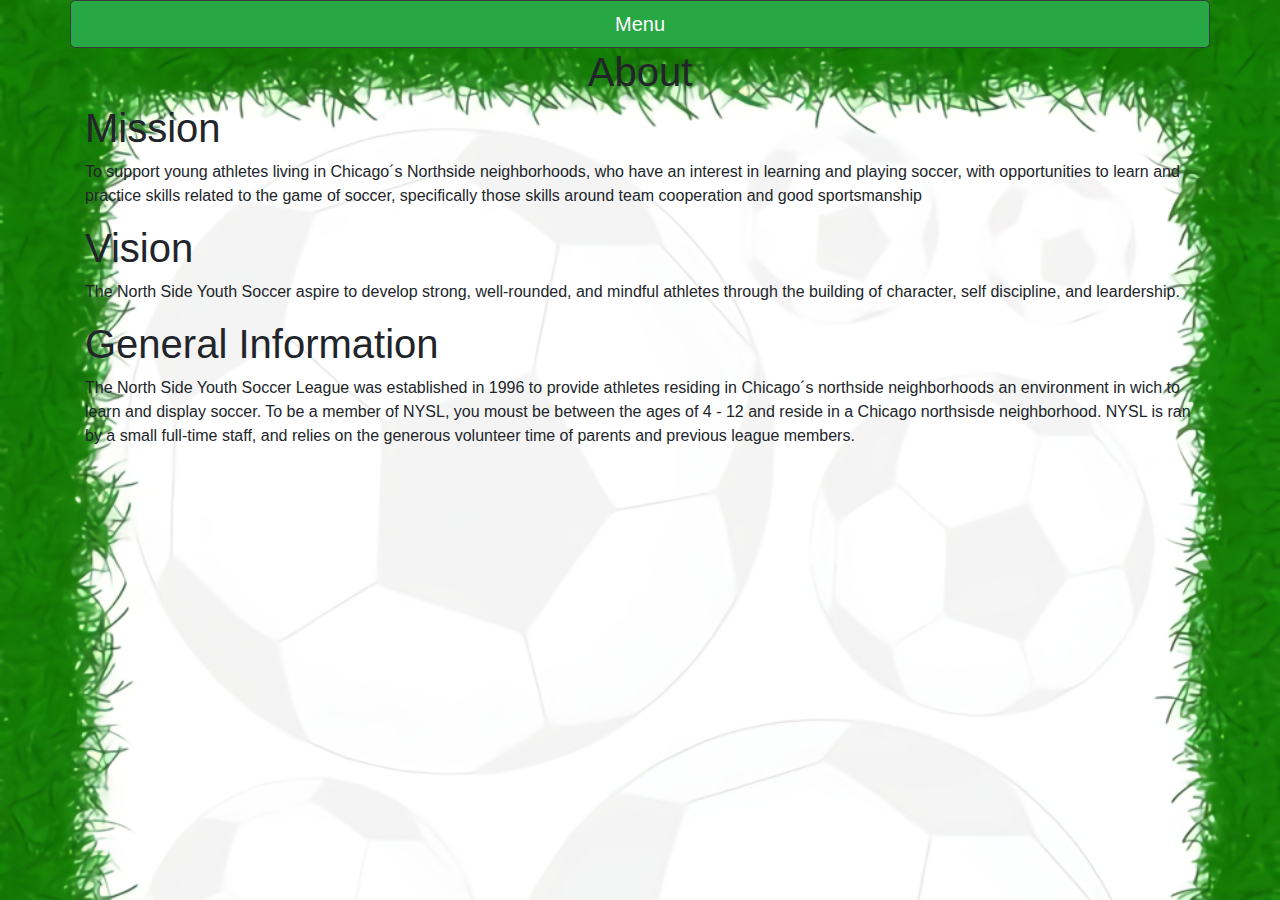
<file: public/index.html>
<!DOCTYPE html>
<html lang="en">

<head>
    <meta charset="UTF-8">
    <meta name="viewport" content="width=device-width, initial-scale=1.0">
    <meta http-equiv="X-UA-Compatible" content="ie=edge">
    <meta name="mobile-web-app-capable" content="yes">
    <meta name="apple-mobile-web-app-capable" content="yes">
    <link rel="stylesheet" href="https://stackpath.bootstrapcdn.com/bootstrap/4.3.1/css/bootstrap.min.css"
        integrity="sha384-ggOyR0iXCbMQv3Xipma34MD+dH/1fQ784/j6cY/iJTQUOhcWr7x9JvoRxT2MZw1T" crossorigin="anonymous">
    <link rel="stylesheet" href="Styles/index.css">

    <link rel=icon href="Imagenes/nysl_logo.png" sizes="16x16">
    <link href="https://stackpath.bootstrapcdn.com/bootstrap/4.3.1/css/bootstrap.min.css" rel="stylesheet"
        integrity="sha384-ggOyR0iXCbMQv3Xipma34MD+dH/1fQ784/j6cY/iJTQUOhcWr7x9JvoRxT2MZw1T" crossorigin="anonymous">
    <title>NYLS Responsive</title>
</head>

<body>

    <div class="container">
        <div class="row justify-content-center display-1">
            <a class="col btn bg-success text-white border border-dark btn-primary btn-lg btn-block"
                href="home.html">Menu</a>
        </div>

        <h1 class="display-7 row justify-content-center ">About</h1>
        <h1 class="display-9">Mission</h1>
        <p class="text-left">To support young athletes living in Chicago´s Northside neighborhoods, who have an interest
            in
            learning and
            playing
            soccer, with opportunities to learn and practice skills related to the game of soccer, specifically those
            skills
            around team cooperation and good sportsmanship</p>
        <h1 class="display-9">Vision</h1>
        <p class="text-left">The North Side Youth Soccer aspire to develop strong, well-rounded, and mindful athletes
            through the building of
            character, self discipline, and leardership.</p>
        <h1 class="display-9">General Information</h1>
        <p class="text-left">The North Side Youth Soccer League was established in 1996 to provide athletes residing in
            Chicago´s northside
            neighborhoods an environment in wich to learn and display soccer. To be a member of NYSL, you moust be
            between
            the
            ages of 4 - 12 and reside in a Chicago northsisde neighborhood. NYSL is ran by a small full-time staff, and
            relies
            on the generous volunteer time of parents and previous league members.</p>
    </div>
</body>

</html>
</file>
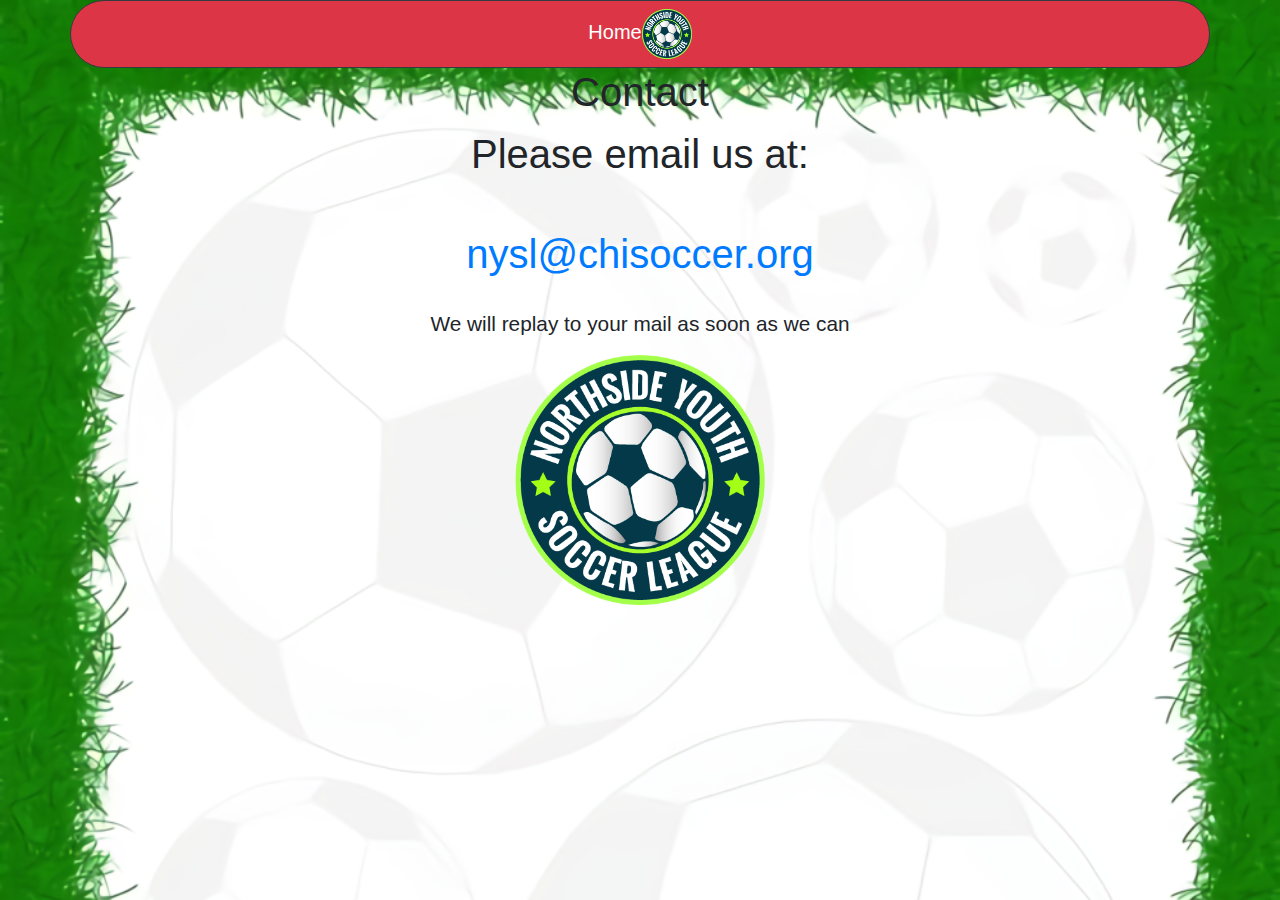
<file: public/contact.html>
<!DOCTYPE html>
<html lang="en">
<head>
    <meta charset="UTF-8">
    <meta name="viewport" content="width=device-width, initial-scale=1.0">
    <meta http-equiv="X-UA-Compatible" content="ie=edge">
    <link rel="stylesheet" href="https://stackpath.bootstrapcdn.com/bootstrap/4.3.1/css/bootstrap.min.css" integrity="sha384-ggOyR0iXCbMQv3Xipma34MD+dH/1fQ784/j6cY/iJTQUOhcWr7x9JvoRxT2MZw1T" crossorigin="anonymous">
    <link rel="stylesheet" href="Styles/contact.css">
    <link rel=icon href="Imagenes/nysl_logo.png" sizes="16x16">
     <title>NYLS Responsive</title>
</head>

<body>
    <div class="container">
        <div class="row justify-content-center">
            <a class="col btn bg-danger text-white border border-dark rounded-pill bg-secondary text-white btn-danger btn-lg btn-block" href="home.html">Home<img id=" imagen"
                    src="Imagenes/nysl_logo.png" alt="" width="50" height="50"></a>
        </div>
        <div class="row justify-content-center">
            <h1>Contact</h1>
        </div>
   
    <div class="row justify-content-center">
   <p>Please email us at:</P>
    </div>
    <br> 
    <div class="row justify-content-center">
   <a class="mail" href="mailto:nysl@chisoccer.org" target="_blank">nysl@chisoccer.org</a></p>
   </div>
    <br>
    <div class="row justify-content-center">
   <p class="text">We will replay to your mail as soon as we can</p>
    </div>
     <div>
         <img id="imagen" src="Imagenes/nysl_logo.png" class="rounded mx-auto d-block" alt="" width="250" height="250">
     </div>
</body>
</html>
</file>
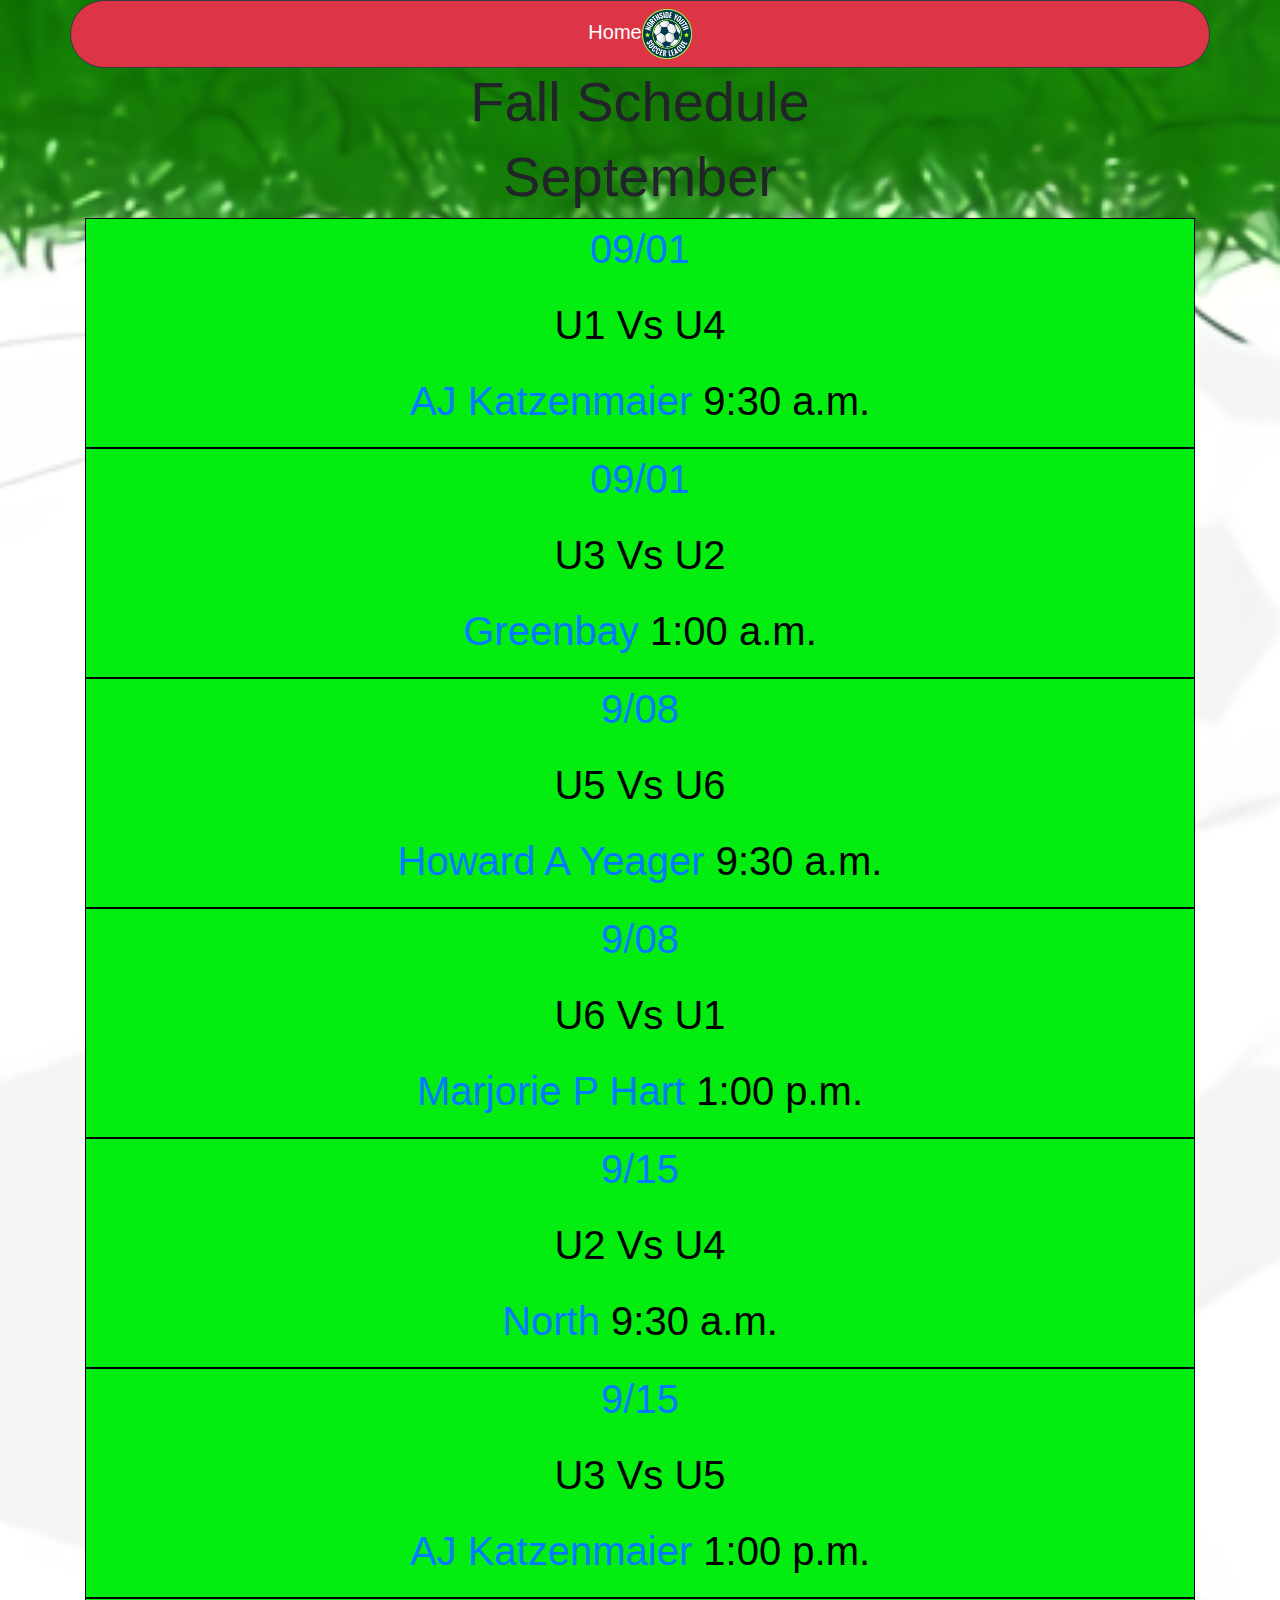
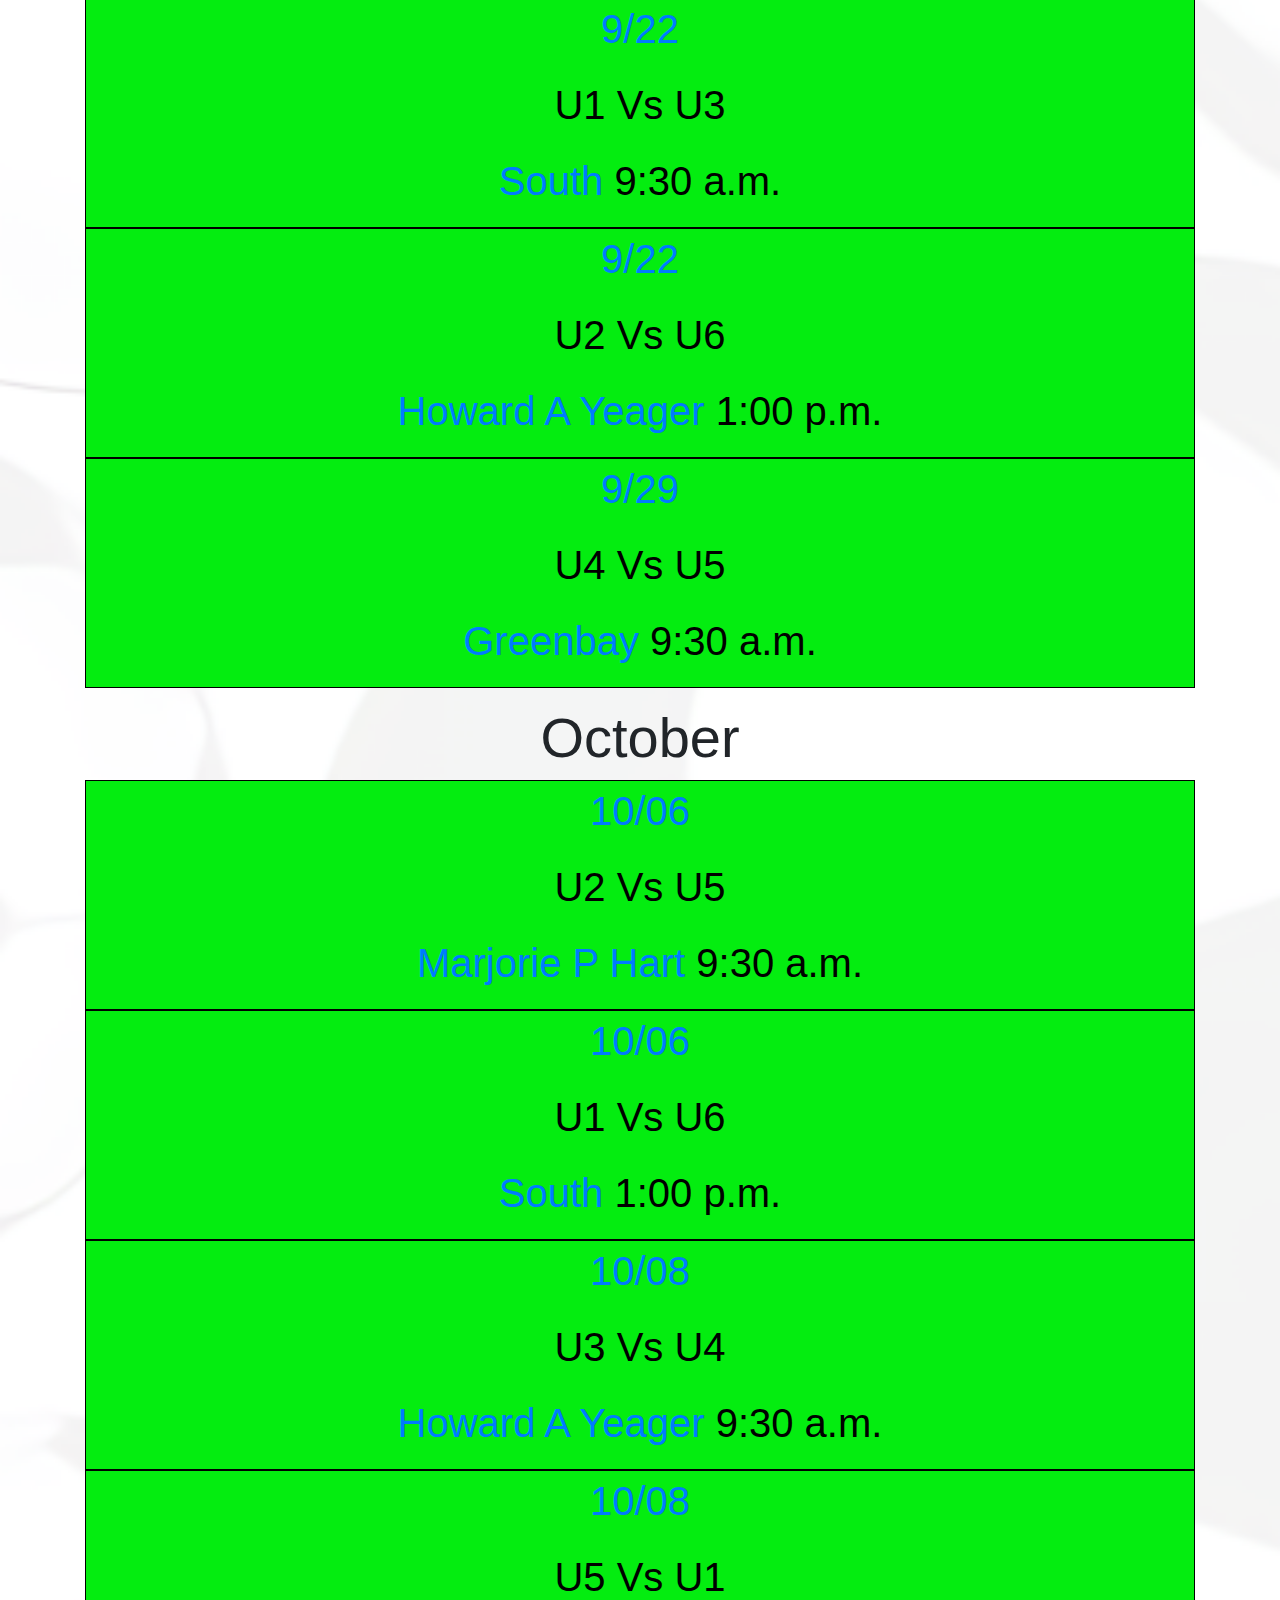
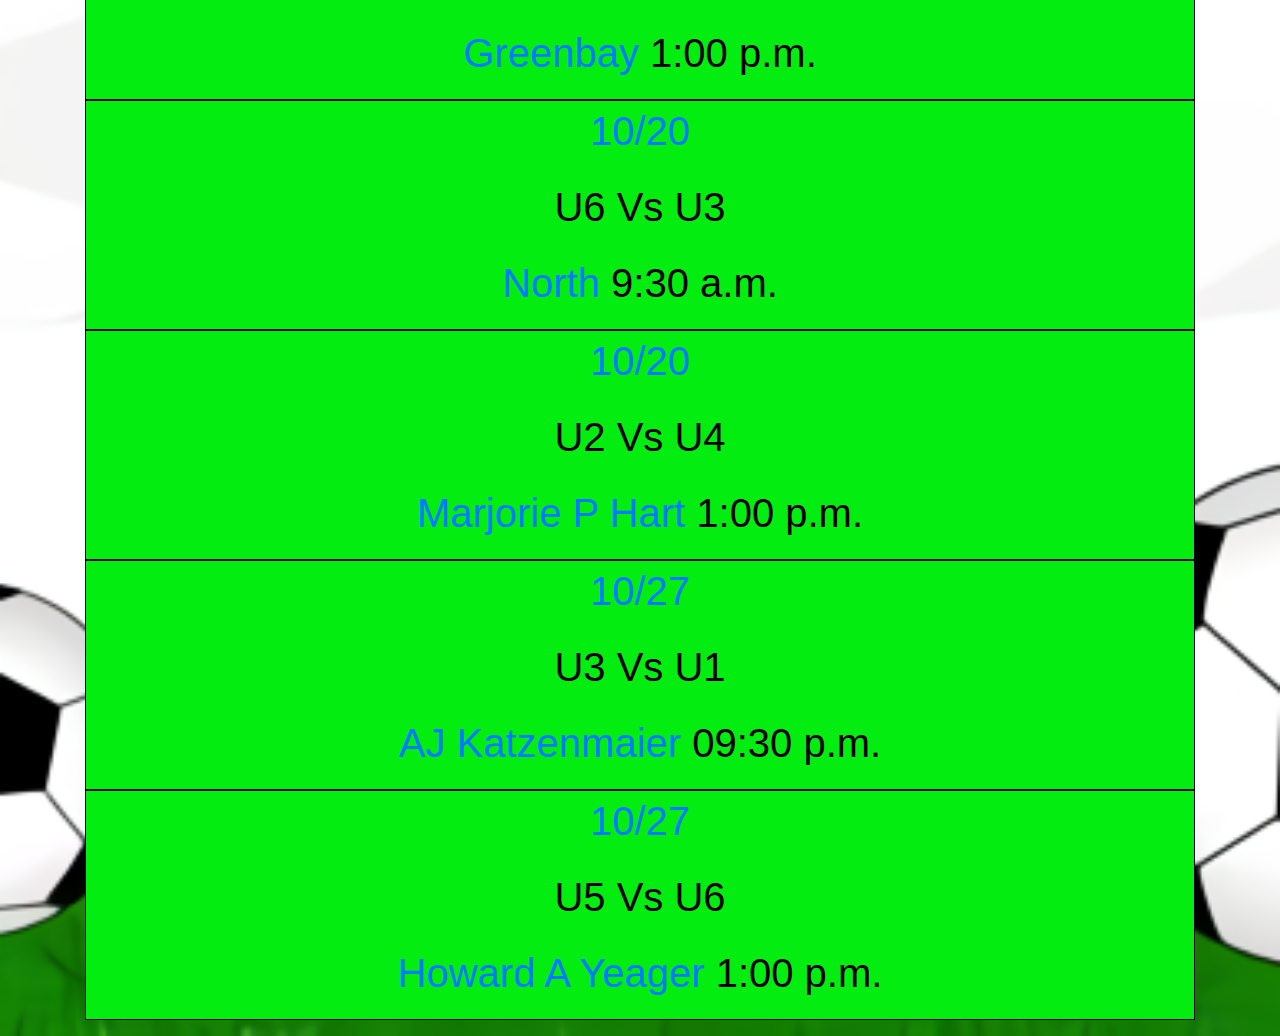
<file: public/game_information.html>
<!DOCTYPE html>
<html lang="en">
    <head>
            <meta charset="UTF-8">
            <meta name="viewport" content="width=device-width, initial-scale=1.0">
            <meta http-equiv="X-UA-Compatible" content="ie=edge">
            <link rel="stylesheet" href="https://stackpath.bootstrapcdn.com/bootstrap/4.3.1/css/bootstrap.min.css"
                integrity="sha384-ggOyR0iXCbMQv3Xipma34MD+dH/1fQ784/j6cY/iJTQUOhcWr7x9JvoRxT2MZw1T"
                crossorigin="anonymous">
    <link rel="stylesheet" href="Styles/game_information.css">

    <link rel="icon" href="Imagenes/nysl_logo.png" sizes="16x16">
     <title>NYLS Responsive</title>
    </head>
    
<body>
  <div class="container">
   <div class="row justify-content-center">
     <a class="col btn bg-danger text-white border border-dark rounded-pill bg-secondary text-white btn-danger btn-lg btn-block"
       href="home.html">Home<img id=" imagen"
         src="Imagenes/nysl_logo.png" alt="" width="50" height="50"></a>
   </div>
  
     <div class="row justify-content-center">
        <h2>Fall Schedule</h2>
     </div>
  
    <h3>September</h3>

     <ul class="partidos">
         <li>
             <p><a href="https://calendar.google.com/calendar" target="_blank">09/01</a></p>
             <p>U1 Vs U4</p>
             <p><a href="https://goo.gl/maps/Wigtgj4E5gkFUnnV8" target="_blank">AJ Katzenmaier</a> 9:30 a.m.
            </p>
         </li>
         <li>
          <p><a href="https://calendar.google.com/calendar" target="_blank">09/01</a></p>
          <p>U3 Vs U2</p>
          <p><a href="https://goo.gl/maps/cmFvvBHcyRRwGxj78" target="_blank">Greenbay</a> 1:00 a.m.
          </li>

        <li>
          <p><a href="https://calendar.google.com/calendar" target="_blank">9/08</a></p>
          <p>U5 Vs U6</p>
          <p><a href=" https://goo.gl/maps/cmFvvBHcyRRwGxj78" target="_blank">Howard A Yeager</a> 9:30 a.m.</p>
          </li>

          <li>
          <p><a href="https://calendar.google.com/calendar" target="_blank">9/08</a></p>
          <p>U6 Vs U1</p>
          <p><a href=" https://goo.gl/maps/cmFvvBHcyRRwGxj78" target="_blank">Marjorie P Hart</a> 1:00 p.m.</p>
          </li>
       
          <li>
          <p><a href="https://calendar.google.com/calendar" target="_blank">9/15</a></p>
          <p>U2 Vs U4</p>
          <p><a href="https://goo.gl/maps/iQKNh4kP5NSct21Y9" target="_blank">North</a> 9:30 a.m.</p>
          </li>
          
          <li>
          <p><a href="https://calendar.google.com/calendar" target="_blank">9/15</a></p>
          <p>U3 Vs U5</p>
          <p><a href="https://goo.gl/maps/Wigtgj4E5gkFUnnV8" target="_blank">AJ Katzenmaier</a> 1:00 p.m.
          </li>
         
          <li>
          <p><a href="https://calendar.google.com/calendar" target="_blank">9/22</a></p>
          <p>U1 Vs U3</p>
          <p><a href="https://goo.gl/maps/pK8rHpARUzT2Sd6H8" target="_blank">South</a> 9:30 a.m.</p>
          </li>
    
          <li>
          <p><a href="https://calendar.google.com/calendar" target="_blank">9/22</a></p>
          <p>U2 Vs U6</p>
          <p><a href=" https://goo.gl/maps/cmFvvBHcyRRwGxj78" target="_blank">Howard A Yeager</a> 1:00 p.m.</p>
          </li>
          
          <li>
          <p><a href="https://calendar.google.com/calendar" target="_blank">9/29</a></p>
          <p>U4 Vs U5</p>
          <p><a href="https://goo.gl/maps/cmFvvBHcyRRwGxj78" target="_blank">Greenbay</a> 9:30 a.m.</p>
          </li>
        </ul>

        <h3>October</h3>
        <ul class="partidos">
          <li>
            <p><a href="https://calendar.google.com/calendar" target="_blank">10/06</a></p>
            <p>U2 Vs U5</p>
            <p><a href=" https://goo.gl/maps/cmFvvBHcyRRwGxj78" target="_blank">Marjorie P Hart</a> 9:30 a.m.</p>
            </li>
         
       <li>
          <p><a href="https://calendar.google.com/calendar" target="_blank">10/06</a></p>
          <p>U1 Vs U6</p>
          <p><a href="https://goo.gl/maps/pK8rHpARUzT2Sd6H8" target="_blank">South</a> 1:00 p.m.</p>
        </li>

        <li>
          <p><a href="https://calendar.google.com/calendar" target="_blank">10/08</a></p>
          <p>U3 Vs U4</p>
          <p><a href=" https://goo.gl/maps/cmFvvBHcyRRwGxj78" target="_blank">Howard A Yeager</a> 9:30 a.m.</p>
          </li>
      
          <li>
           <p><a href="https://calendar.google.com/calendar" target="_blank">10/08</a></p>
            <p>U5 Vs U1</p>
            <p><a href="https://goo.gl/maps/cmFvvBHcyRRwGxj78" target="_blank">Greenbay</a> 1:00 p.m.</p>
            </li>

          <li>
          <p><a href="https://calendar.google.com/calendar" target="_blank">10/20</a></p>
          <p>U6 Vs U3</p>
          <p><a href="https://goo.gl/maps/iQKNh4kP5NSct21Y9" target="_blank">North</a> 9:30 a.m.</p>
          </li>
      
         <li>
          <p><a href="https://calendar.google.com/calendar" target="_blank">10/20</a></p>
          <p>U2 Vs U4</p>
          <p><a href=" https://goo.gl/maps/cmFvvBHcyRRwGxj78" target="_blank">Marjorie P Hart</a> 1:00 p.m.</p>
          </li>

          <li>
           <p><a href="https://calendar.google.com/calendar" target="_blank">10/27</a></p>
            <p>U3 Vs U1</p>
            <p><a href="https://goo.gl/maps/Wigtgj4E5gkFUnnV8" target="_blank">AJ Katzenmaier</a> 09:30 p.m.</p>
            </li>
       
          <li>
           <p><a href="https://calendar.google.com/calendar" target="_blank">10/27</a></p>
            <p>U5 Vs U6</p>
            <p><a href=" https://goo.gl/maps/cmFvvBHcyRRwGxj78" target="_blank">Howard A Yeager</a> 1:00 p.m.</p>
            </li>
     </ul>
</div>
    
       
</body>
</html>
</file>
<file: public/Styles/index.css>
body {
    background-image: url('../Imagenes/futbol_infantil_waifu2x_art_noise3_scale_tta_1.png');
    background-size: cover;
    background-repeat: no-repeat;
    height: 100%;
}
.menu{
    font-size: 13em;
}
h2{
    font-size: 10em;
}
</file>
<file: public/Styles/contact.css>
h1{
    font-size: 2.5em;
}
html {
    height: 100%;
}

body {
    background-image: url('../Imagenes/futbol_infantil_waifu2x_art_noise3_scale_tta_1.png');
    background-size: cover;
    background-repeat: no-repeat;
    height: 100%;
}
p{
    font-size: 2.5em;
}
.mail{
    font-size: 2.5em;
}
.text{
    font-size: 1.3em;
    text-align: center;
}
</file>
<file: public/Styles/game_information.css>
body {
    background-image: url('../Imagenes/futbol_infantil_waifu2x_art_noise3_scale_tta_1.png');
    background-size: cover;
    background-repeat: no-repeat;
    background-position: center;
}

.mdl-layout__container{
    min-height: 400px !important;
}

.partidos {
    padding-left: 0px;
    list-style-type: none;
    background-color: #04ed10;
}

.partidos li {
    border: solid black 1px;
}
p {
    font-size: 2.5em;
    color: black;
    size: 55px;
    text-align: center;
}
h2 {
    font-size: 3.5em;
    text-align: center;

}
h3 {
    font-size: 3.5em;
    text-align: center;

}
h4{
    font-size: 1.5em;
}
h1{
    font-size: 3.5em;
}
</file>
